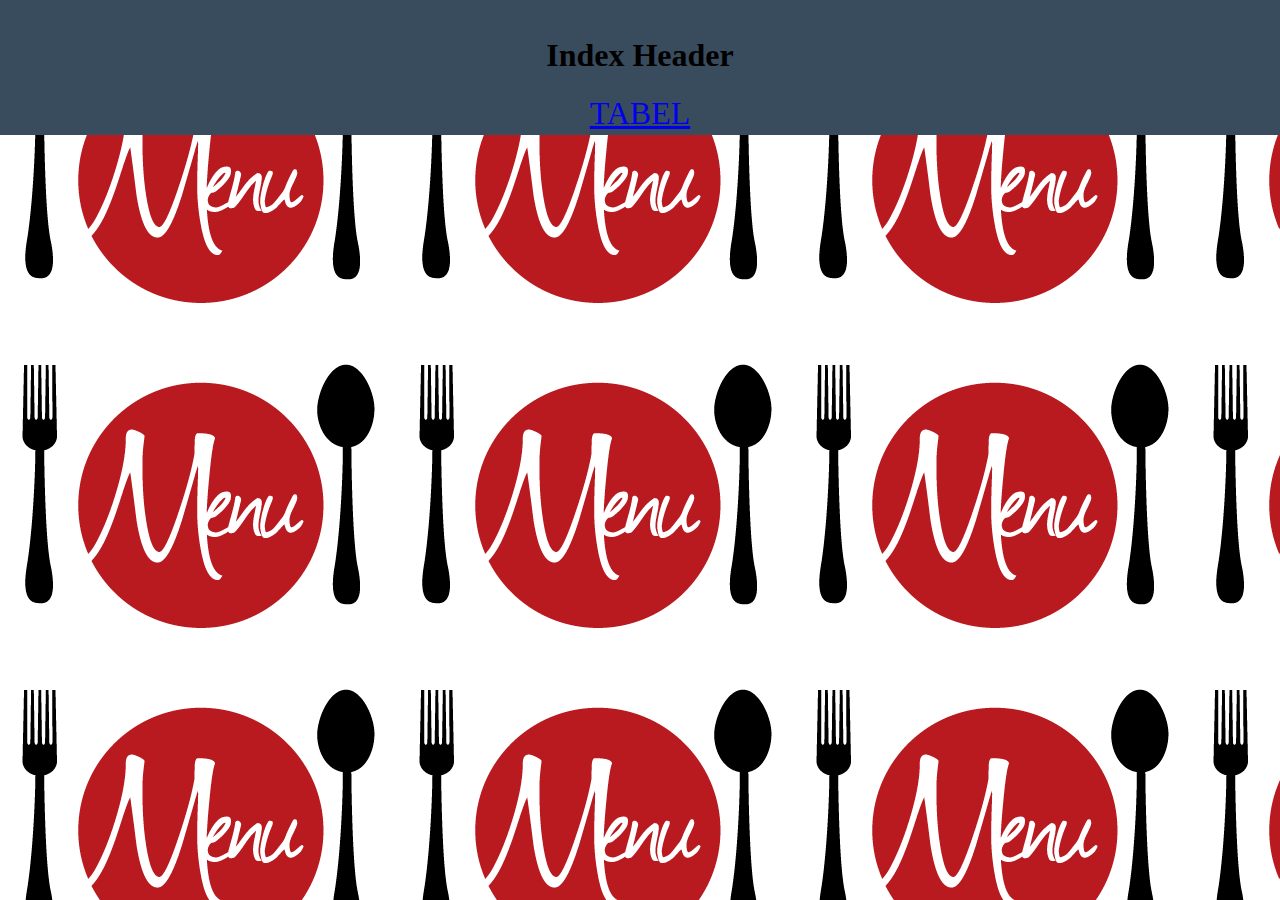
<file: index.html>
<!DOCTYPE html>
<html>




<head>

  <link rel="stylesheet" href="style.css">
    <title>MENIU</title>
</head>

<body id="indexbody">

  <header>
    
    <h1><br> Index Header </h1>

    <nav>


      <a href="R_Mihai_D.html">TABEL</a>
      
      </nav>

  </header>

</body>
</file>
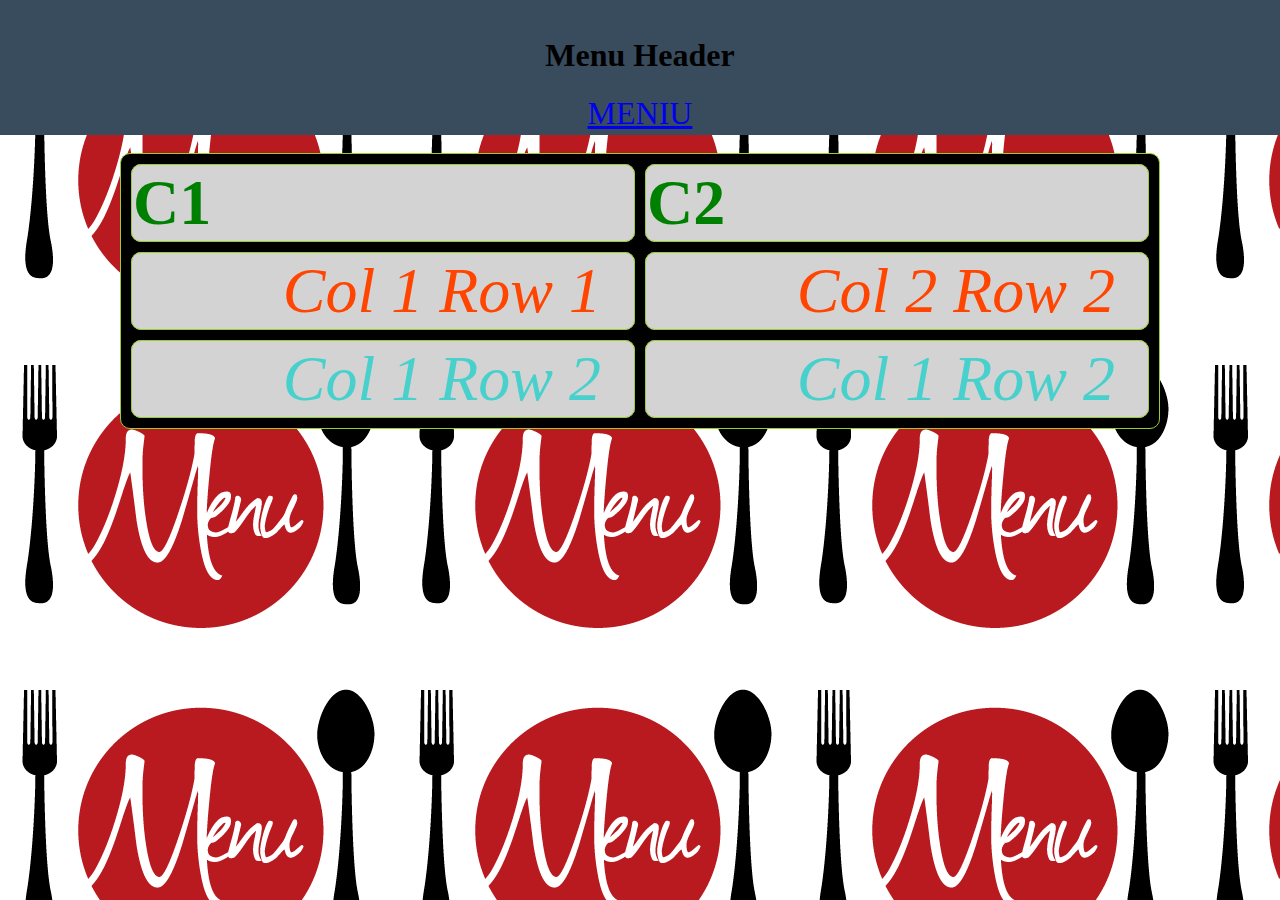
<file: R_Mihai_D.html>
<!DOCTYPE html>
<html>


<head>

  <link rel="stylesheet" href="style.css">

<style>
  
</style>
</head>

<title>Table</title>



<body id="mainbody">

  <header>

    <h1><br> Menu Header </h1>

  <nav>

    <a href="index.html">MENIU</a>
    
    </nav>

  </header>


<table>

  
  <br>

  
  <tr>
  
    <th><b>C1</b></th>
    <th><b>C2</b></th>
  
  </tr>
  <tr id="row1">
    <td><i> &nbsp; Col 1 Row 1 &nbsp; </i></td>
    <td><i> &nbsp; Col 2 Row 2 &nbsp; </i></td>
  </tr>
  <tr style="color: mediumturquoise;">
    <td><i> &nbsp; Col 1 Row 2 &nbsp; </i></td>
    <td><i> &nbsp; Col 1 Row 2 &nbsp; </i></td>
</tr>

</table>
</file>
<file: style.css>
body {
    margin: 0px;
    padding: 0px;
    border: 0px;
    left: 0px;
    top: 0px;
    align-items: center;
    }

    a{
        font-size: 200%;
      }
    
    
    table, th, td {
      
      border: 1px solid yellowgreen;
      border-spacing: 10px;
      border-radius: 10px;
      font-size: 200%;
      left: auto;
        right: auto;
      
      
      }
     
    table{
        margin-left: auto; margin-right: auto;
        left: auto;
        right: auto;
        background:black; 
    }
    td{text-align: right; width: 500px;}
    tr{background: lightgray;}
    th{text-align: left; color: green;}
    #row1{color:orangered}

header {
        margin: 0;
        padding: 0;
        height: 15vh;
        background-color: rgb(57, 76, 94);
        
      }

nav {

    text-align: center;

}

h1 {
    
    margin-top: 0;
    text-align: center;
    
}

#indexbody{

    background-image: url('menu.png');

}

#mainbody{

    background-image: url('menu.png');
    align-items: center;

}
</file>
